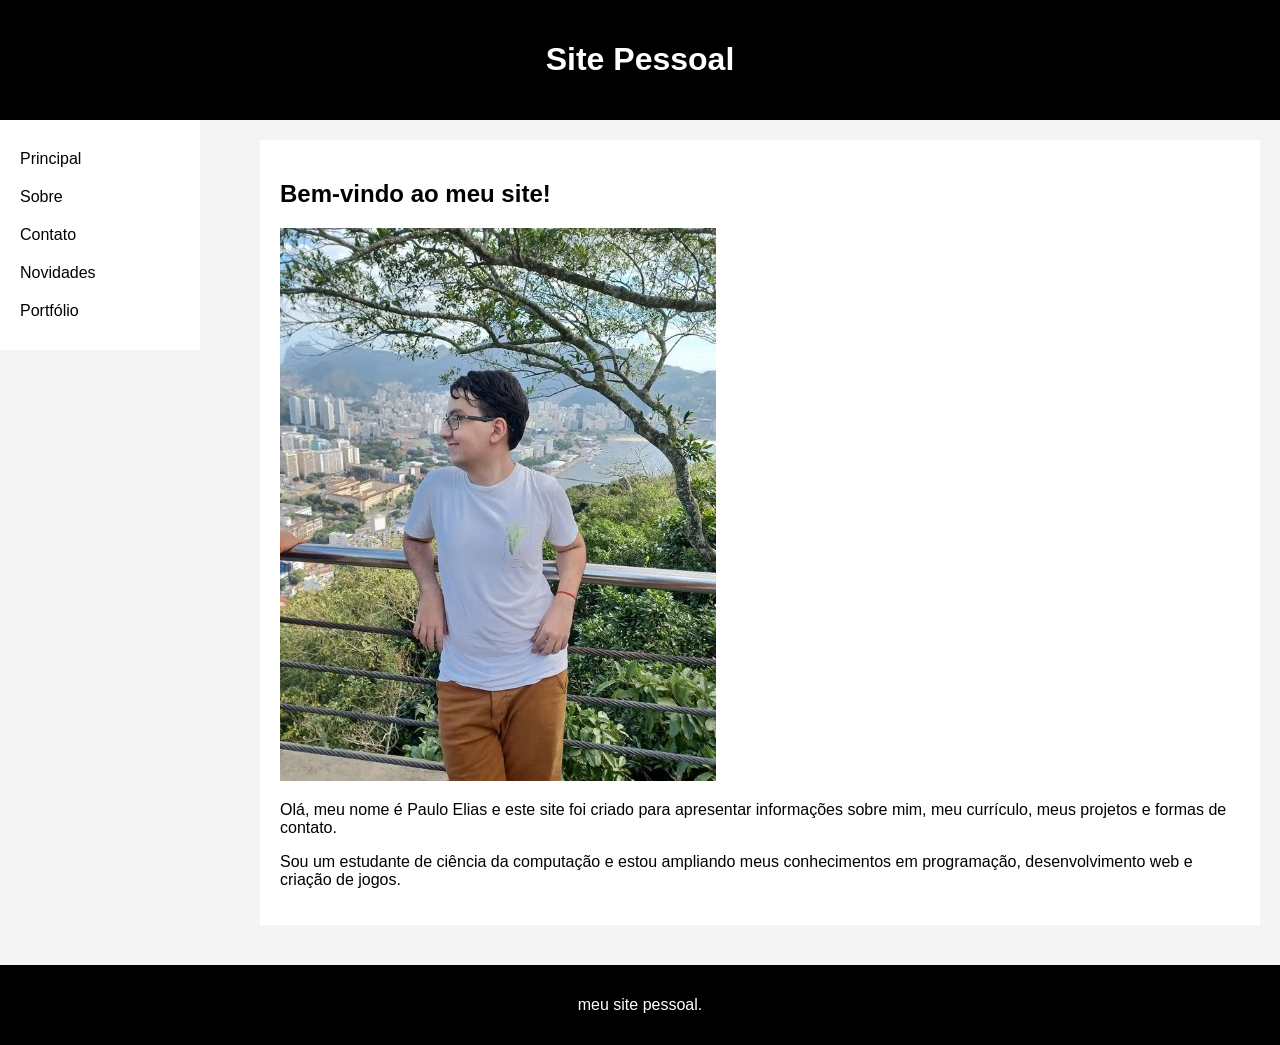
<file: index.html>
<!DOCTYPE html>
<head>
    <title>Página Inicial</title>
    <link rel="stylesheet" href="style.css">
</head>
<body>
 <header>
    <h1>Site Pessoal</h1>
</header>
<nav>
        <a href="index.html">Principal</a>
        <a href="sobre.html">Sobre</a>
        <a href="contato.html">Contato</a>
        <a href="novidades.html">Novidades</a>
        <a href="portifolio.html">Portfólio</a>
</nav>
<main>
    <section>
        <h2>Bem-vindo ao meu site!</h2>
        <img src="imagens/foto-apresentacao.jpg.jpeg" alt="Foto de apresentação">
         <p>Olá, meu nome é Paulo Elias e este site foi criado para apresentar informações sobre mim, meu currículo, meus projetos e formas de contato.</p>
        <p>Sou um estudante de ciência da computação e estou ampliando meus conhecimentos em programação, desenvolvimento web e criação de jogos.</p>
    </section>
</main>
<footer>
    <p>meu site pessoal.</p>
</footer>
</body>
</html>
</file>
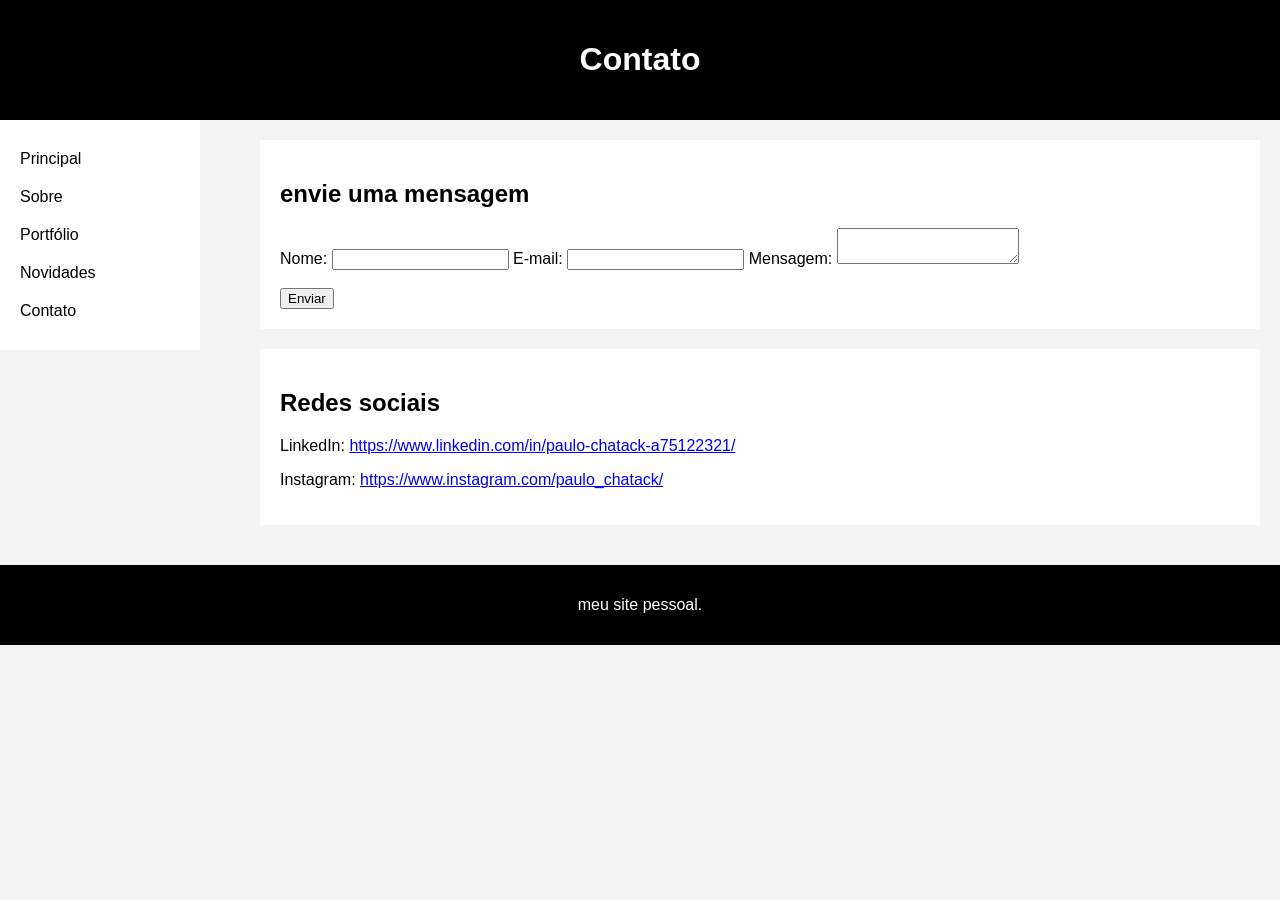
<file: contato.html>
<!DOCTYPE html>
<head>
    <title>Contato</title>
    <link rel="stylesheet" href="style.css">
</head>
<body>
 <header>
    <h1>Contato</h1>
</header>
<nav>
        <a href="index.html">Principal</a>
        <a href="sobre.html">Sobre</a>
        <a href="portifolio.html">Portfólio</a>
        <a href="novidades.html">Novidades</a>
        <a href="contato.html">Contato</a>
</nav>
<main>
    <section>
        <h2>envie uma mensagem</h2>
        <form>
            Nome: <input type="text" name="nome">
            E-mail: <input type="email" name="email">
            Mensagem: <textarea name="mensagem"></textarea>
            <br></br>
            <input type="submit" value="Enviar">
        </form>
</section>
    <section>
        <h2>Redes sociais</h2>
        <p>LinkedIn: <a href="https://www.linkedin.com/in/paulo-chatack-a75122321/">https://www.linkedin.com/in/paulo-chatack-a75122321/</a></p>
        <p>Instagram: <a href="https://www.instagram.com/paulochatack/">https://www.instagram.com/paulo_chatack/</a></p>
    </section>
</main>
<footer>
    <p>meu site pessoal.</p>
</footer>
</body> 
</html>
</file>
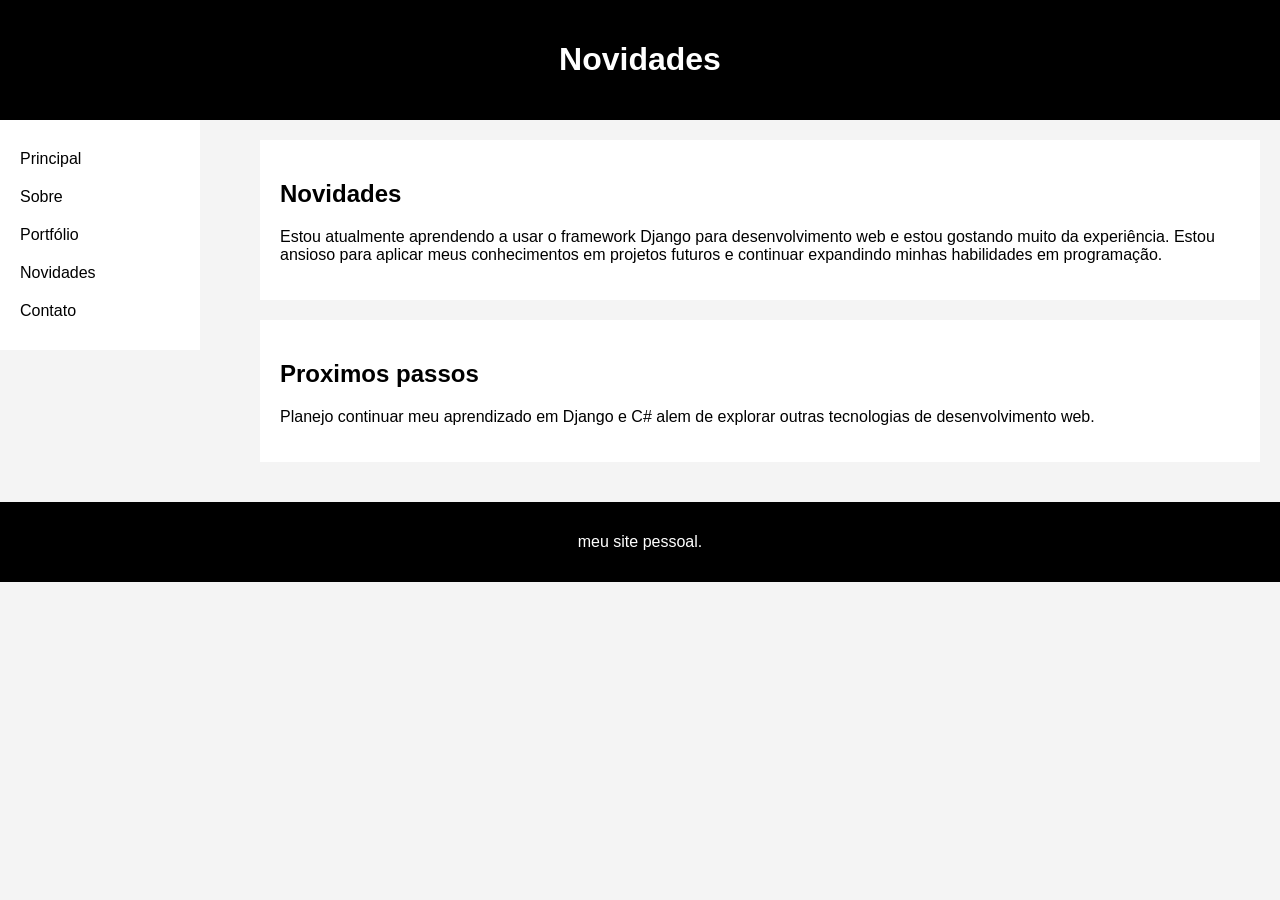
<file: novidades.html>
<!DOCTYPE html>
<head>
    <title>Novidades</title>
    <link rel="stylesheet" href="style.css">
</head>
<body>  
 <header>
    <h1>Novidades</h1>
</header>
<nav>
        <a href="index.html">Principal</a>
        <a href="sobre.html">Sobre</a>
        <a href="portifolio.html">Portfólio</a>
        <a href="novidades.html">Novidades</a>
        <a href="contato.html">Contato</a>
</nav>
<main>
    <section>
        <h2>Novidades</h2>
        <p>Estou atualmente aprendendo a usar o framework Django para desenvolvimento web e estou gostando muito da experiência. Estou ansioso para aplicar meus conhecimentos em projetos futuros e continuar expandindo minhas habilidades em programação.</p>
    </section>
    <section>
        <h2>Proximos passos</h2>
        <p>Planejo continuar meu aprendizado em Django e C# alem de explorar outras tecnologias de desenvolvimento web.</p>
    </section>
</main>
<footer>
    <p>meu site pessoal.</p>
</footer>
</body>
</html>
</file>
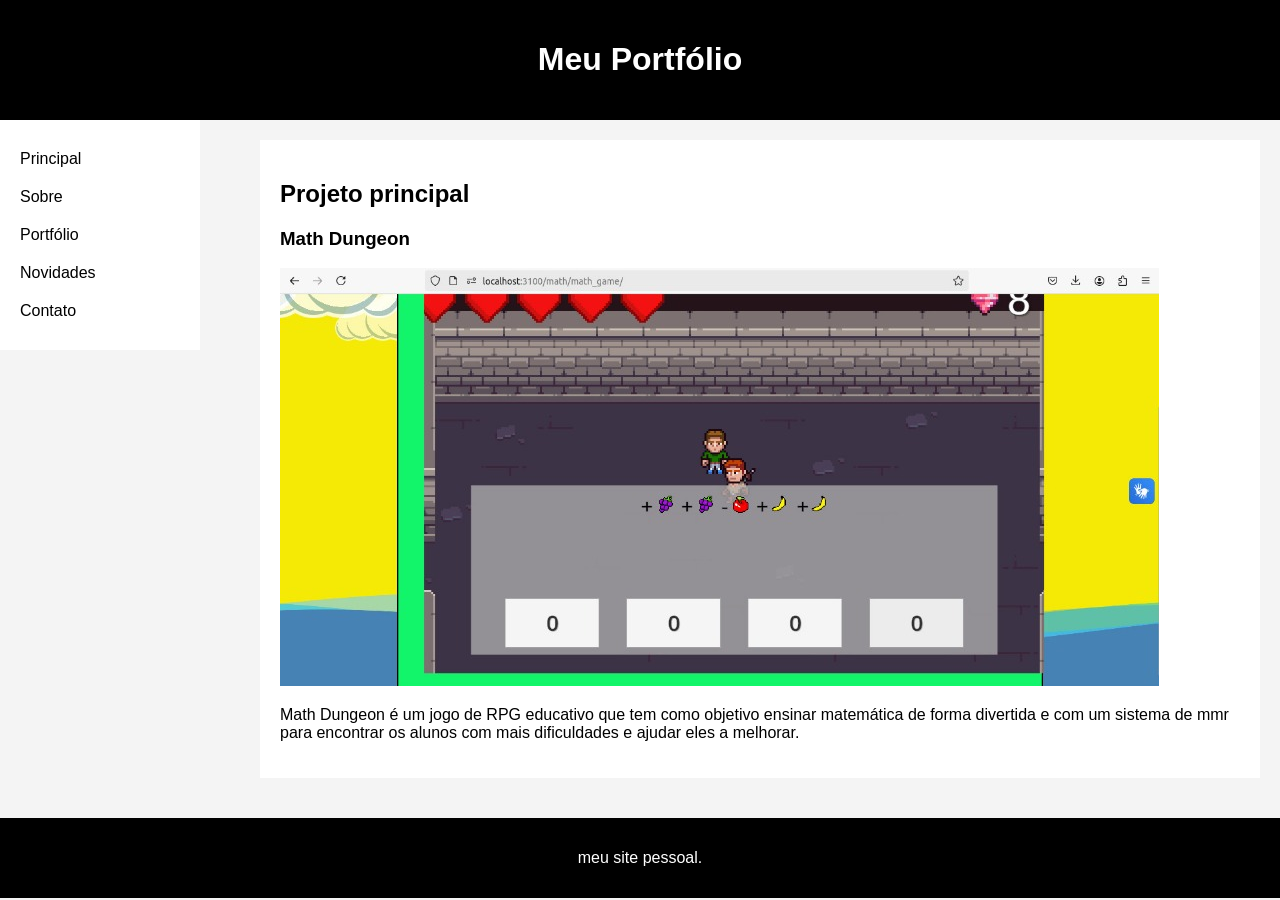
<file: portifolio.html>
<!DOCTYPE html>
<head>
    <title>Portfólio</title>
    <link rel="stylesheet" href="style.css">
</head>
<body>
 <header>
    <h1>Meu Portfólio</h1>
</header>
<nav>
        <a href="index.html">Principal</a>
        <a href="sobre.html">Sobre</a>
        <a href="portifolio.html">Portfólio</a>
        <a href="novidades.html">Novidades</a>
        <a href="contato.html">Contato</a>
</nav>
<main>
    <section>
        <h2>Projeto principal</h2>
        <h3>Math Dungeon</h3>
        <img src="imagens/math-dungeon.png.jpeg" alt="Math Dungeon">
        <p>Math Dungeon é um jogo de RPG educativo que tem como objetivo ensinar matemática de forma divertida e com um sistema de mmr para encontrar os alunos com mais dificuldades e ajudar eles a melhorar.</p>
    </section>
    </main>
<footer>
    <p>meu site pessoal.</p>
</footer>
</body>
</html>
</file>
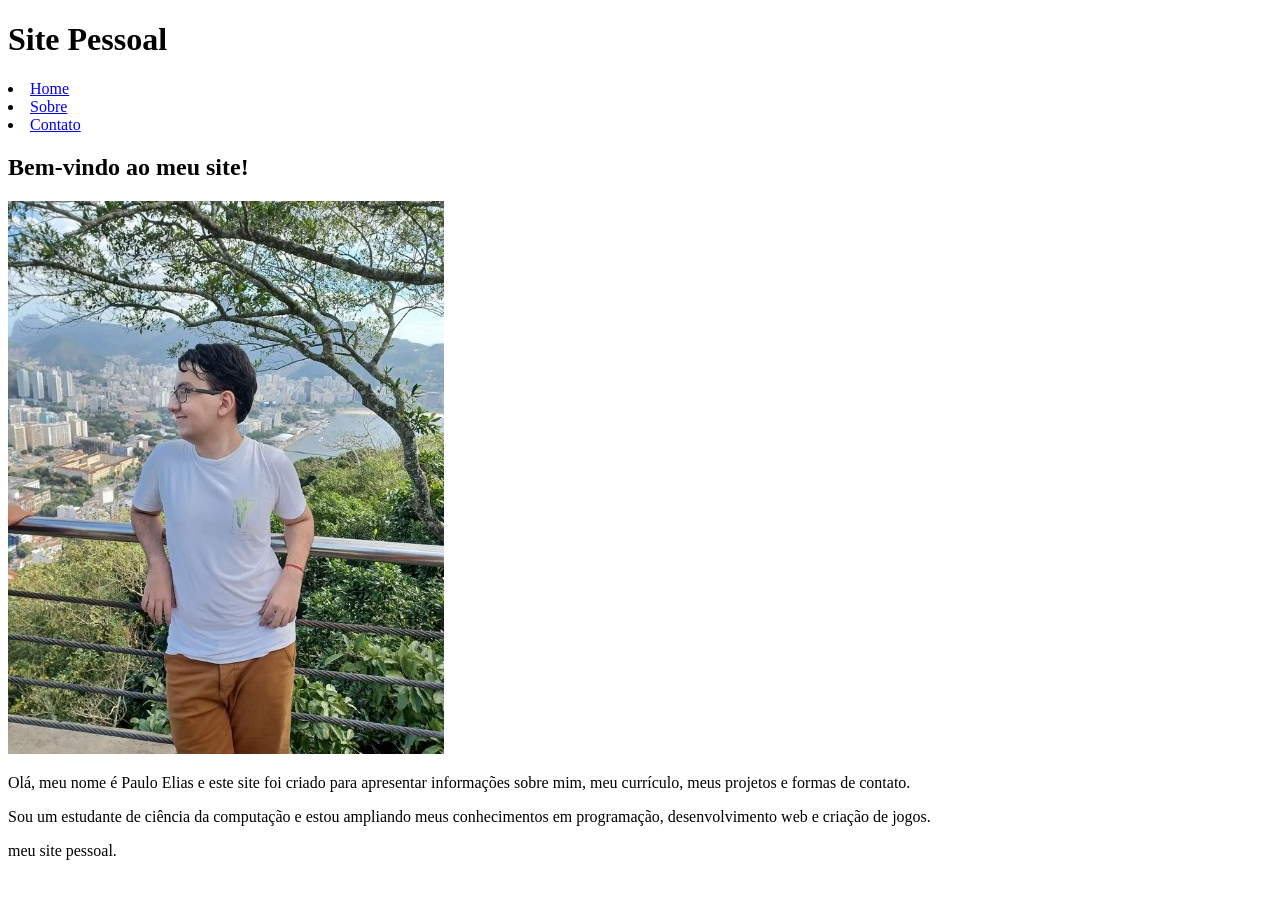
<file: principal.html>
<!DOCTYPE html>
<head>
    <title>Página Inicial</title>
</head>
<body>
 <header>
    <h1>Site Pessoal</h1>
</header>
<nav>
        <li><a href="principal.html">Home</a></li>
        <li><a href="sobre.html">Sobre</a></li>
        <li><a href="contato.html">Contato</a></li>
</nav>
<main>
    <section>
        <h2>Bem-vindo ao meu site!</h2>
        <img src="imagens/foto-apresentacao.jpg.jpeg" alt="Foto de apresentação">
         <p>Olá, meu nome é Paulo Elias e este site foi criado para apresentar informações sobre mim, meu currículo, meus projetos e formas de contato.</p>
        <p>Sou um estudante de ciência da computação e estou ampliando meus conhecimentos em programação, desenvolvimento web e criação de jogos.</p>
    </section>
</main>
<footer>
    <p>meu site pessoal.</p>
</footer>
</body>
</html>
</file>
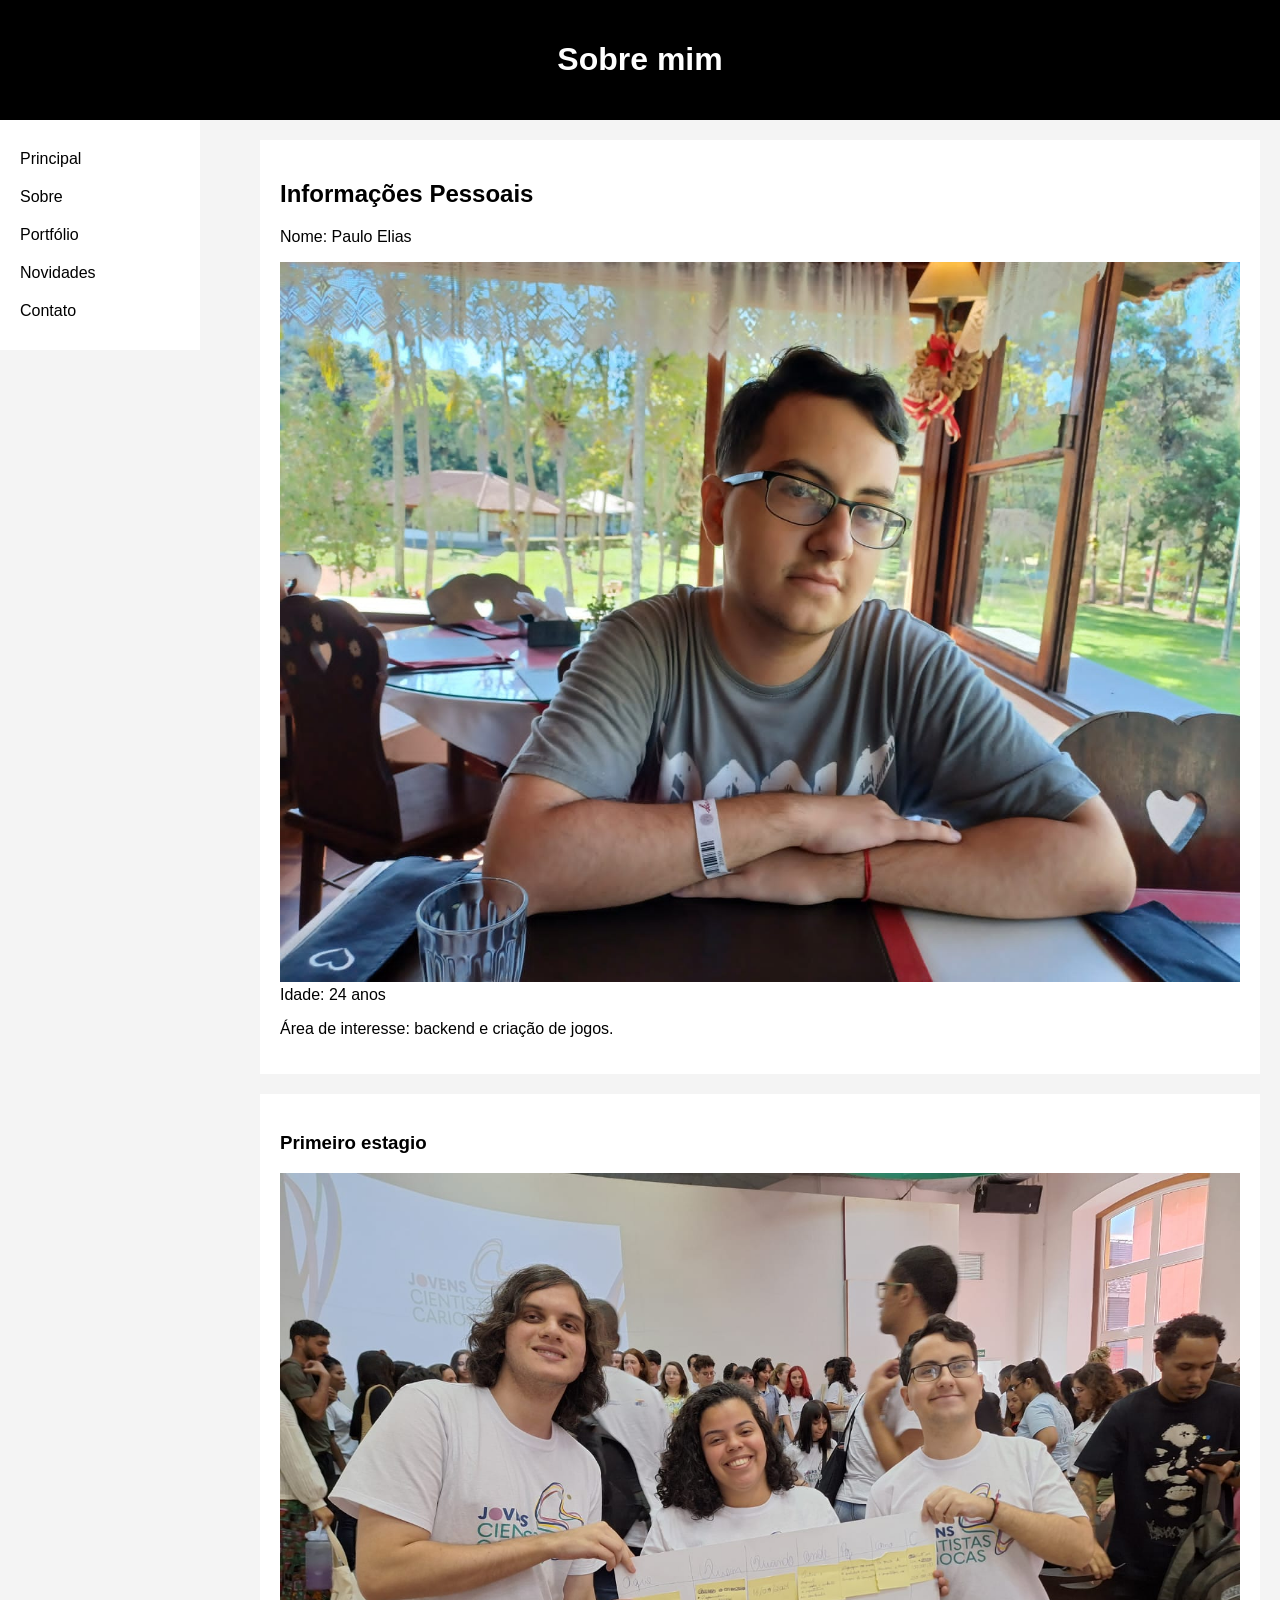
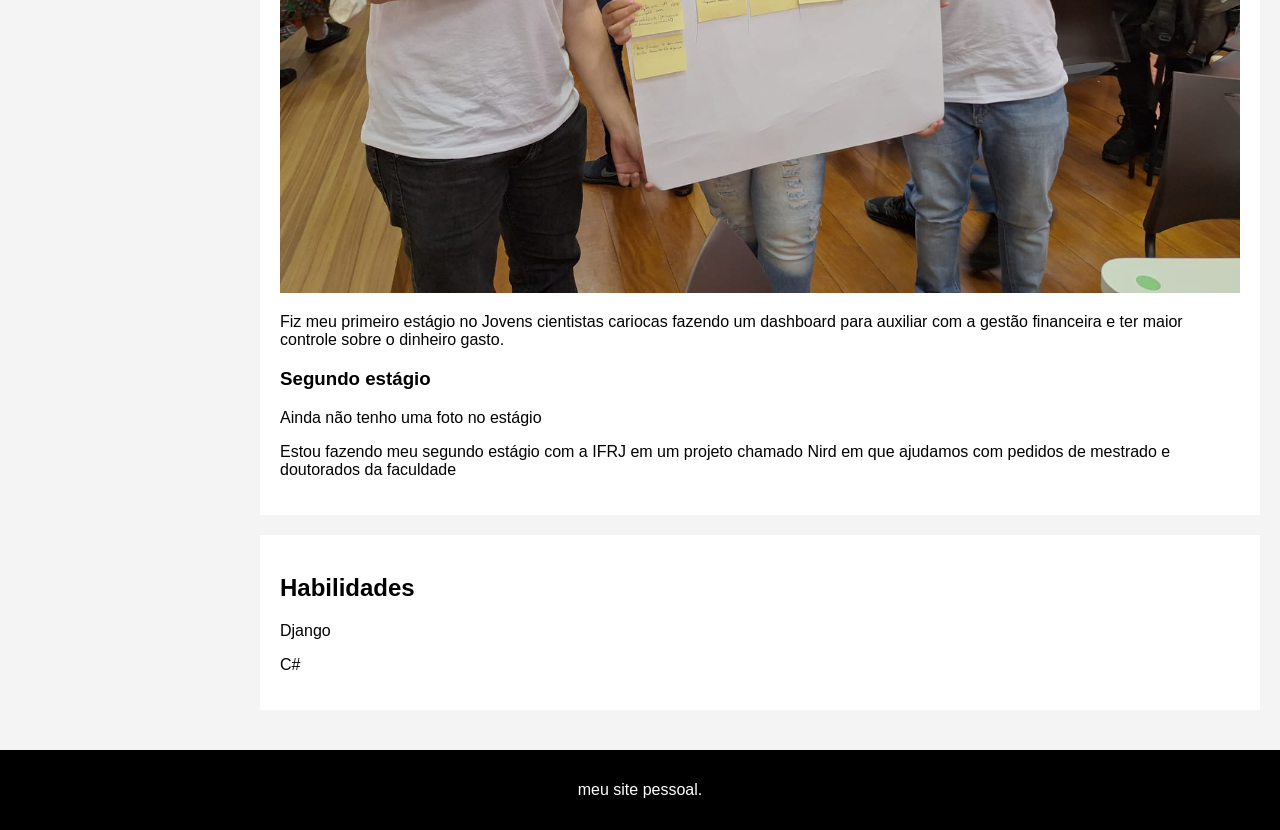
<file: sobre.html>
<!DOCTYPE html>
<head>
    <title>Sobre mim</title>
    <link rel="stylesheet" href="style.css">
</head>
<body>
 <header>
    <h1>Sobre mim</h1>
</header>
<nav>
        <a href="index.html">Principal</a>
        <a href="sobre.html">Sobre</a>
        <a href="portifolio.html">Portfólio</a>
        <a href="novidades.html">Novidades</a>
        <a href="contato.html">Contato</a>
</nav>
<main>
    <section>
        <h2>Informações Pessoais</h2>
        <p>Nome: Paulo Elias</p>
        <img src = "imagens/foto-fazenda.jpg.jpeg"
        <p>Idade: 24 anos</p>
        <p>Área de interesse: backend e criação de jogos.</p>
    </section>
    <section>
        <h3>Primeiro estagio</h3>
        <img src="imagens/foto-cientistas-cariocas.jpg.jpeg" alt="Primeiro estágio">
        <p>Fiz meu primeiro estágio no Jovens cientistas cariocas fazendo um dashboard para auxiliar com a gestão financeira e ter maior controle sobre o dinheiro gasto.</p>
        <h3>Segundo estágio</h3>
        <p>Ainda não tenho uma foto no estágio</p>
        <p>Estou fazendo meu segundo estágio com a IFRJ em um projeto chamado Nird em que ajudamos com pedidos de mestrado e doutorados da faculdade</p>
    </section>
    <section>
        <h2>Habilidades</h2>
        <p>Django</p>
        <p>C#</p>
    </section>
</main>
<footer>
    <p>meu site pessoal.</p>
</footer>
</body>
</html>
</file>
<file: style.css>
body {
        font-family: Arial, sans-serif;
        background-color: #f4f4f4;
        margin: 0;
        color: black
     }
     header
        {
            background-color: black;
            color: white;
            padding: 20px 0;
            text-align: center;
        }
        nav {
            float: left;
            width: 200px;
            background-color: white;
            padding: 20px;
            box-sizing: border-box;
        }
        nav a {
            display: block;
            color: black;
            padding: 10px 0;
            text-decoration: none;
            background-color: white;
        }
        nav a:hover {
            background-color: #bbb;
        }
        main {
            margin-left: 240px;
            padding: 20px;
        }
        img {
            max-width: 100%;
            height: auto;
        }
        section {
            margin-bottom: 20px;
            background-color: white;
            padding: 20px;
        }
        footer {
            clear: both;
            background-color: black;
            color: white;
            text-align: center;
            padding: 15px 0;
        }
</file>
